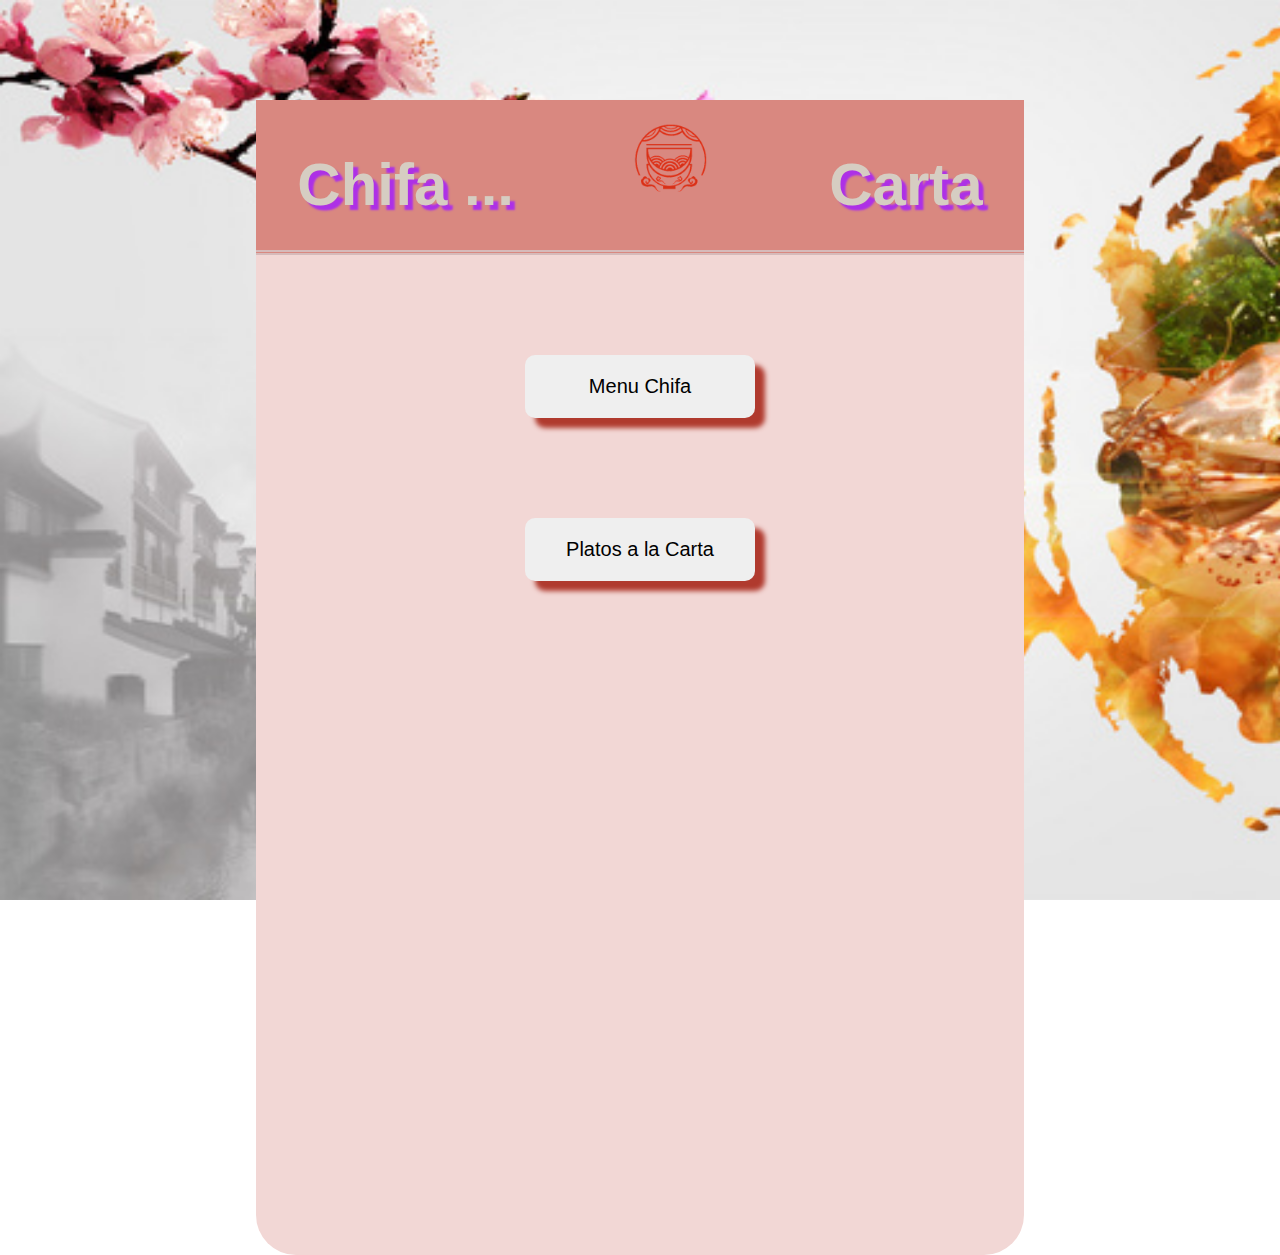
<file: Carta_Menu/index.html>
<!DOCTYPE html>
<html lang="en">
<head>
    <meta charset="UTF-8">
    <meta http-equiv="X-UA-Compatible" content="IE=edge">
    <meta name="viewport" content="width=device-width, initial-scale=1.0">
    <title>Carta Menu</title>
    <link rel="stylesheet" href="./css/index.css"/>
</head>
<body>

    <!-- 内壳 -->
    <div class="exterior">
         <!-- 头框 -->
         <div id="cabezon">

         <h1>Chifa ...</h1>
         <!-- logo -->
         <img src="./img/logo2.png">
         <h1>Carta</h1>
       </div>
       
 
       <!-- 身体设计 -->

       <div id="cuerpaso">
           <!-- 传送便餐 -->
           <button onclick="menu()">Menu Chifa</button>
           <!-- 传送正餐 -->
           <button onclick="platoCarta()">Platos a la Carta</button>
           <!-- 传送联系方式 -->
           <!-- <button onclick="contacto()">contacto</button> -->
       </div>

    </div>

    <script src="./index.js"></script>
   

</body>
</html>
</file>
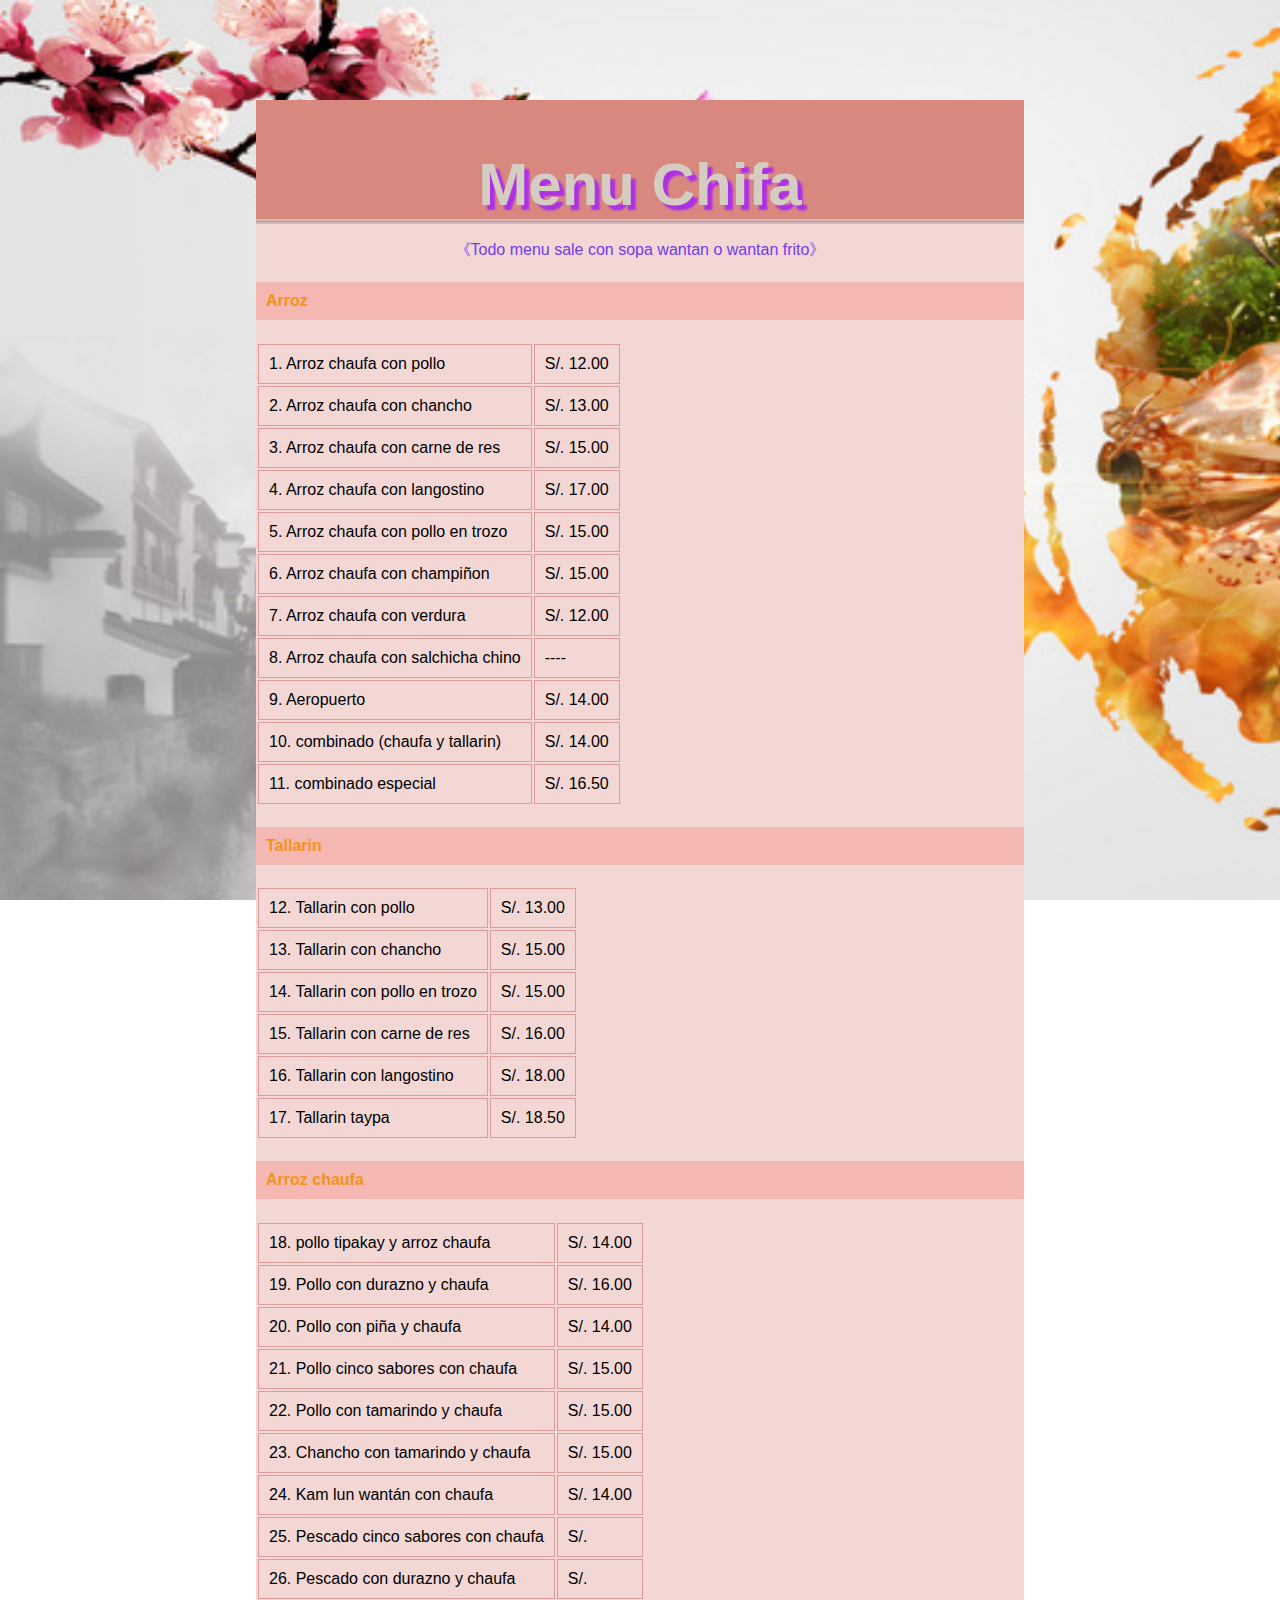
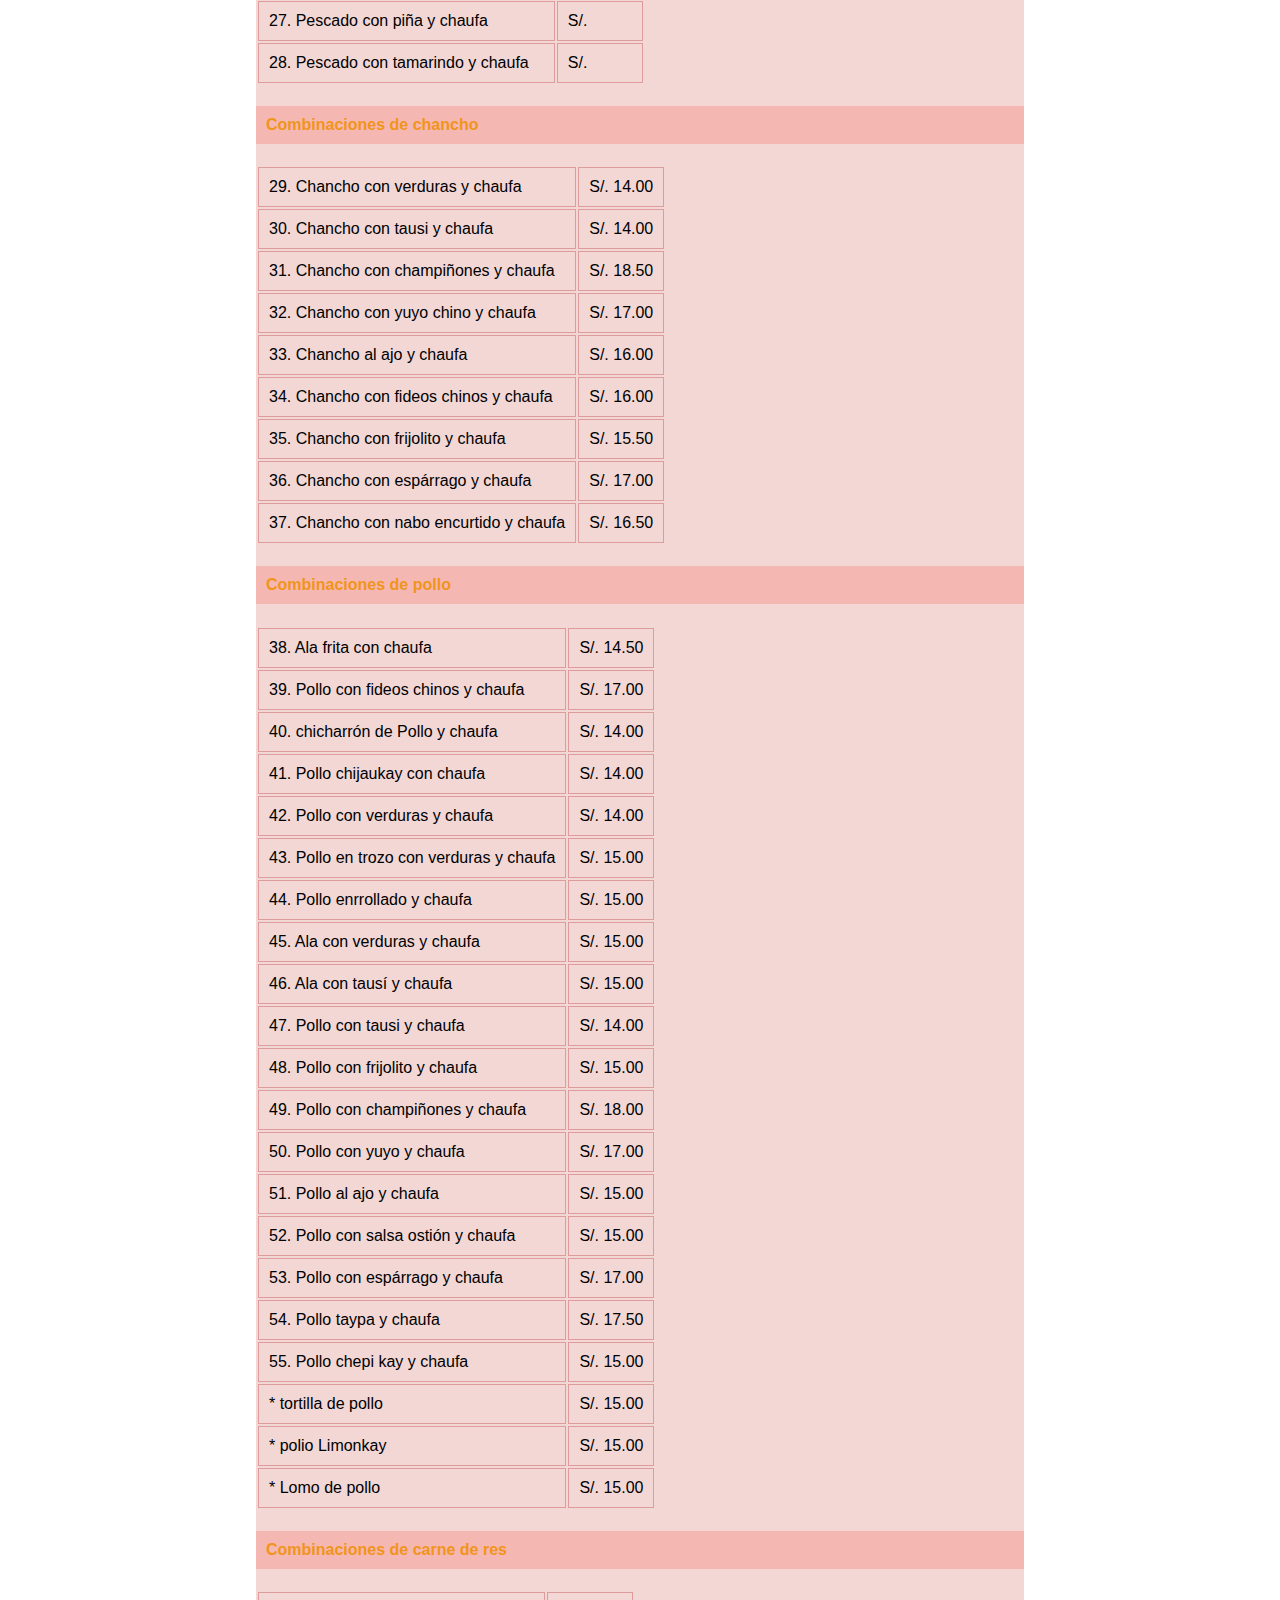
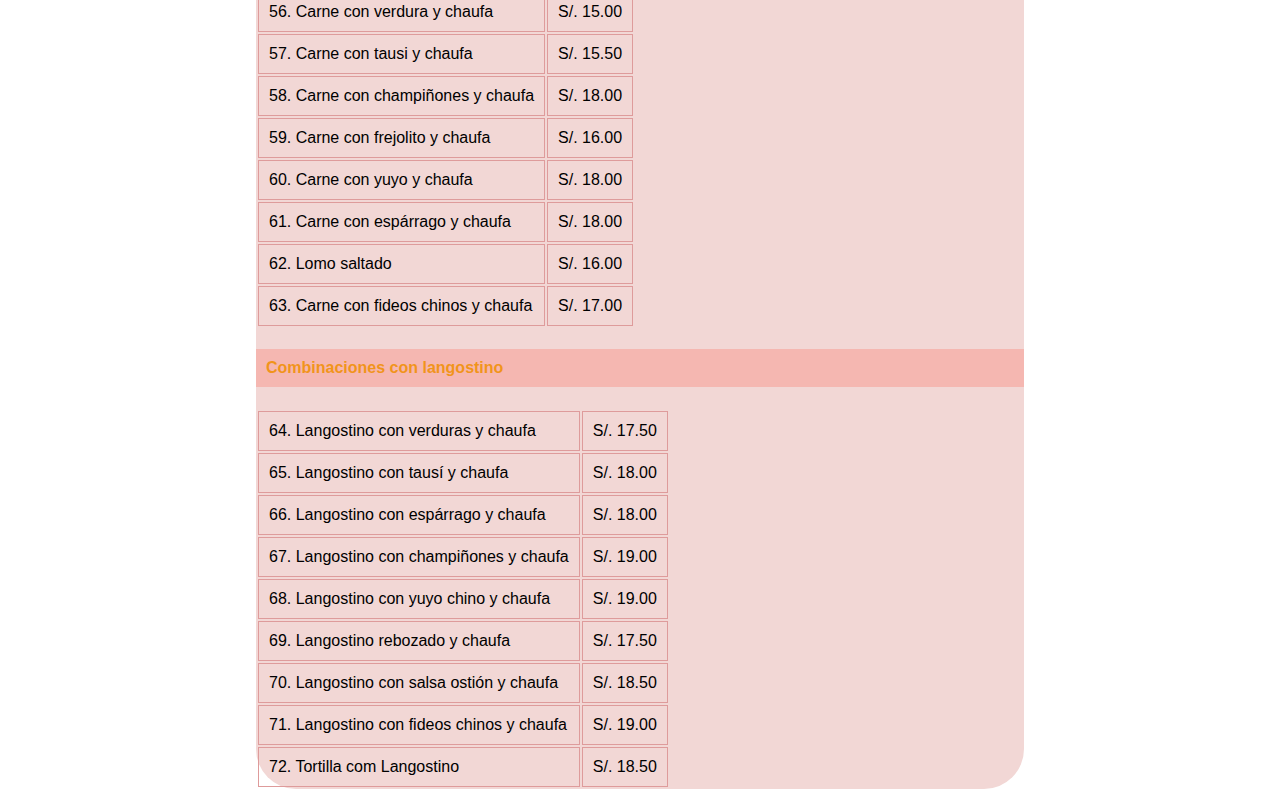
<file: Carta_Menu/menu.html>
<!DOCTYPE html>
<html lang="en">
<head>
    <meta charset="UTF-8">
    <meta http-equiv="X-UA-Compatible" content="IE=edge">
    <meta name="viewport" content="width=device-width, initial-scale=1.0">
    <title>Menu Chifa</title>
    <link rel="stylesheet" href="./css/menu.css"/>
</head>
<body>

    <!-- 内壳 -->
    <div class="exterior">
         <!-- 头框 -->
         <div id="cabezon">

         <h1>Menu Chifa</h1>
    
        
       </div>
       
 
       <!-- 身体设计 -->

       <div id="cuerpaso">

        <div class="titulo">
           
            <p>《Todo menu sale con sopa wantan o wantan frito》</p>
        </div>

        <div class="content" >
            <div class="box-1">
                <h4 class="subtitulo">Arroz</h4>
                <!-- chaufa -->
                <table>
                    <tr>
                        <td>1. Arroz chaufa con pollo</td>
                        <td>S/. 12.00</td>
                    </tr>

                    <tr>
                        <td>2. Arroz chaufa con chancho</td>
                        <td>S/. 13.00</td>
                    </tr>

                    <tr>
                        <td>3. Arroz chaufa con carne de res</td>
                        <td>S/. 15.00</td>
                    </tr>

                    <tr>
                        <td>4. Arroz chaufa con langostino</td>
                        <td>S/. 17.00</td>
                    </tr>

                    <tr>
                        <td>5. Arroz chaufa con pollo en trozo</td>
                        <td>S/. 15.00</td>
                    </tr>

                    <tr>
                        <td>6. Arroz chaufa con champiñon</td>
                        <td>S/. 15.00</td>
                    </tr>

                    <tr>
                        <td>7. Arroz chaufa con verdura</td>
                        <td>S/. 12.00</td>
                    </tr>

                    <tr>
                        <td>8. Arroz chaufa con salchicha chino</td>
                        <td>----</td>
                    </tr>

                    <tr>
                        <td>9. Aeropuerto</td>
                        <td>S/. 14.00</td>
                    </tr>

                    <tr>
                        <td>10. combinado (chaufa y tallarin)</td>
                        <td>S/. 14.00</td>
                    </tr>

                    <tr>
                        <td>11. combinado especial</td>
                        <td>S/. 16.50</td>
                    </tr>

                </table>
            </div>

            <div class="box-2">
                <h4 class="subtitulo">Tallarin</h4>
                <!-- Tallarin -->
                <table>

                    <tr>
                        <td>12. Tallarin con pollo</td>
                        <td>S/. 13.00</td>
                    </tr>

                    <tr>
                        <td>13. Tallarin con chancho</td>
                        <td>S/. 15.00</td>
                    </tr>

                    <tr>
                        <td>14. Tallarin con pollo en trozo</td>
                        <td>S/. 15.00</td>
                    </tr>

                    <tr>
                        <td>15. Tallarin con carne de res</td>
                        <td>S/. 16.00</td>
                    </tr>

                    <tr>
                        <td>16. Tallarin con langostino</td>
                        <td>S/. 18.00</td>
                    </tr>

                    <tr>
                        <td>17. Tallarin taypa</td>
                        <td>S/. 18.50</td>
                    </tr>
                </table>
            </div>

            <div class="box-3">
                <h4 class="subtitulo">Arroz chaufa</h4>
                <!-- Arroz 2 -->
                <table>
                    <tr>
                        <td>18. pollo tipakay y arroz chaufa</td>
                        <td>S/. 14.00</td>
                    </tr>

                    <tr>
                        <td>19. Pollo con durazno y chaufa</td>
                        <td>S/. 16.00 </td>
                    </tr>

                    <tr>
                        <td>20. Pollo con piña y chaufa</td>
                        <td>S/. 14.00</td>
                    </tr>

                    <tr>
                        <td>21. Pollo cinco sabores con chaufa</td>
                        <td>S/. 15.00</td>
                    </tr>

                    <tr>
                        <td>22. Pollo con tamarindo y chaufa</td>
                        <td>S/. 15.00</td>
                    </tr>

                    <tr>
                        <td>23. Chancho con tamarindo y chaufa</td>
                        <td>S/. 15.00</td>
                    </tr>

                    <tr>
                        <td>24. Kam lun wantán con chaufa</td>
                        <td>S/. 14.00</td>
                    </tr>

                    <tr>
                        <td>25. Pescado cinco sabores con chaufa</td>
                        <td>S/. </td>
                    </tr>

                    <tr>
                        <td>26. Pescado con durazno y chaufa</td>
                        <td>S/. </td>
                    </tr>

                    <tr>
                        <td>27. Pescado con piña y chaufa</td>
                        <td>S/. </td>
                    </tr>

                    <tr>
                        <td>28. Pescado con tamarindo y chaufa</td>
                        <td>S/. </td>
                    </tr>

                </table>
            </div>

            <div class="box-4">
                <h4 class="subtitulo">Combinaciones de chancho</h4>
                <!-- menu chancho -->
                <table>
                    <tr>
                        <td>29. Chancho con verduras y chaufa</td>
                        <td>S/. 14.00</td>
                    </tr>

                    <tr>
                        <td>30. Chancho con tausi y chaufa</td>
                        <td>S/. 14.00</td>
                    </tr>

                    <tr>
                        <td>31. Chancho con champiñones y chaufa</td>
                        <td>S/. 18.50</td>
                    </tr>

                    <tr>
                        <td>32. Chancho con yuyo chino y chaufa</td>
                        <td>S/. 17.00</td>
                    </tr>

                    <tr>
                        <td>33. Chancho al ajo y chaufa</td>
                        <td>S/. 16.00</td>
                    </tr>

                    <tr>
                        <td>34. Chancho con fideos chinos y chaufa</td>
                        <td>S/. 16.00</td>
                    </tr>

                    <tr>
                        <td>35. Chancho con frijolito y chaufa</td>
                        <td>S/. 15.50</td>
                    </tr>

                    <tr>
                        <td>36. Chancho con espárrago y chaufa</td>
                        <td>S/. 17.00</td>
                    </tr>

                    <tr>
                        <td>37. Chancho con nabo encurtido y chaufa</td>
                        <td>S/. 16.50</td>
                    </tr>
                </table>
            </div>

            <div class="box-5">
                <h4 class="subtitulo">Combinaciones de pollo</h4>
                <!-- menu pollo -->
                <table>
                    <tr>
                        <td>38. Ala frita con chaufa</td>
                        <td>S/. 14.50</td>
                    </tr>

                    <tr>
                        <td>39. Pollo con fideos chinos y chaufa</td>
                        <td>S/. 17.00</td>
                    </tr>

                    <tr>
                        <td>40. chicharrón de Pollo y chaufa</td>
                        <td>S/. 14.00</td>
                    </tr>

                    <tr>
                        <td>41. Pollo chijaukay con chaufa</td>
                        <td>S/. 14.00</td>
                    </tr>

                    <tr>
                        <td>42. Pollo con verduras y chaufa</td>
                        <td>S/. 14.00</td>
                    </tr>

                    <tr>
                        <td>43. Pollo en trozo con verduras y chaufa</td>
                        <td>S/. 15.00</td>
                    </tr>

                    <tr>
                        <td>44. Pollo enrrollado y chaufa</td>
                        <td>S/. 15.00</td>
                    </tr>

                    <tr>
                        <td>45. Ala con verduras y chaufa</td>
                        <td>S/. 15.00</td>
                    </tr>

                    <tr>
                        <td>46. Ala con tausí y chaufa</td>
                        <td>S/. 15.00</td>
                    </tr>

                    <tr>
                        <td>47. Pollo con tausi y chaufa</td>
                        <td>S/. 14.00</td>
                    </tr>

                    <tr>
                        <td>48. Pollo con frijolito y chaufa</td>
                        <td>S/. 15.00</td>
                    </tr>

                    <tr>
                        <td>49. Pollo con champiñones y chaufa</td>
                        <td>S/. 18.00</td>
                    </tr>

                    <tr>
                        <td>50. Pollo con yuyo y chaufa</td>
                        <td>S/. 17.00</td>
                    </tr>

                    <tr>
                        <td>51. Pollo al ajo y chaufa</td>
                        <td>S/. 15.00</td>
                    </tr>

                    <tr>
                        <td>52. Pollo con salsa ostión y chaufa</td>
                        <td>S/. 15.00</td>
                    </tr>

                    <tr>
                        <td>53. Pollo con espárrago y chaufa</td>
                        <td>S/. 17.00</td>
                    </tr>

                    <tr>
                        <td>54. Pollo taypa y chaufa</td>
                        <td>S/. 17.50</td>
                    </tr>
                    
                    <tr>
                        <td>55. Pollo chepi kay y chaufa</td>
                        <td>S/. 15.00</td>
                    </tr>

                    <tr>
                        <td>* tortilla de pollo</td>
                        <td>S/. 15.00</td>
                    </tr>

                    <tr>
                        <td>* polio Limonkay</td>
                        <td>S/. 15.00</td>
                    </tr>

                    <tr>
                        <td>* Lomo de pollo</td>
                        <td>S/. 15.00</td>
                    </tr>
                </table>
            </div>

            <div class="box-6">
                <h4 class="subtitulo">Combinaciones de carne de res </h4>
                <!-- menu carne -->
                <table>
                    <tr>
                        <td>56. Carne con verdura y chaufa</td>
                        <td>S/. 15.00</td>
                    </tr>

                    <tr>
                        <td>57. Carne con tausi y chaufa</td>
                        <td>S/. 15.50</td>
                    </tr>

                    <tr>
                        <td>58. Carne con champiñones y chaufa</td>
                        <td>S/. 18.00</td>
                    </tr>

                    <tr>
                        <td>59. Carne con frejolito y chaufa</td>
                        <td>S/. 16.00</td>
                    </tr>

                    <tr>
                        <td>60. Carne con yuyo y chaufa</td>
                        <td>S/. 18.00</td>
                    </tr>

                    <tr>
                        <td>61. Carne con espárrago y chaufa</td>
                        <td>S/. 18.00</td>
                    </tr>

                    <tr>
                        <td>62. Lomo saltado</td>
                        <td>S/. 16.00</td>
                    </tr>

                    <tr>
                        <td>63. Carne con fideos chinos y chaufa</td>
                        <td>S/. 17.00</td>
                    </tr>
                </table>
            </div>

            <div class="box-7">
                <h4 class="subtitulo">Combinaciones con langostino</h4>
                <!-- menu langostino -->
                <table>
                    <tr>
                        <td>64. Langostino con verduras y chaufa</td>
                        <td>S/. 17.50</td>
                    </tr>

                    <tr>
                        <td>65. Langostino con tausí y chaufa</td>
                        <td>S/. 18.00</td>
                    </tr>

                    <tr>
                        <td>66. Langostino con espárrago y chaufa</td>
                        <td>S/. 18.00</td>
                    </tr>

                    <tr>
                        <td>67. Langostino con champiñones y chaufa</td>
                        <td>S/. 19.00</td>
                    </tr>

                    <tr>
                        <td>68. Langostino con yuyo chino y chaufa</td>
                        <td>S/. 19.00</td>
                    </tr>

                    <tr>
                        <td>69. Langostino rebozado y chaufa</td>
                        <td>S/. 17.50</td>
                    </tr>

                    <tr>
                        <td>70. Langostino con salsa ostión y chaufa</td>
                        <td>S/. 18.50</td>
                    </tr>

                    <tr>
                        <td>71. Langostino con fideos chinos y chaufa</td>
                        <td>S/. 19.00</td>
                    </tr>

                    <tr>
                        <td>72. Tortilla com Langostino</td>
                        <td>S/. 18.50</td>
                    </tr>
                </table>
            </div>






        </div>

         
       </div>

    </div>
   

</body>
</html>
</file>
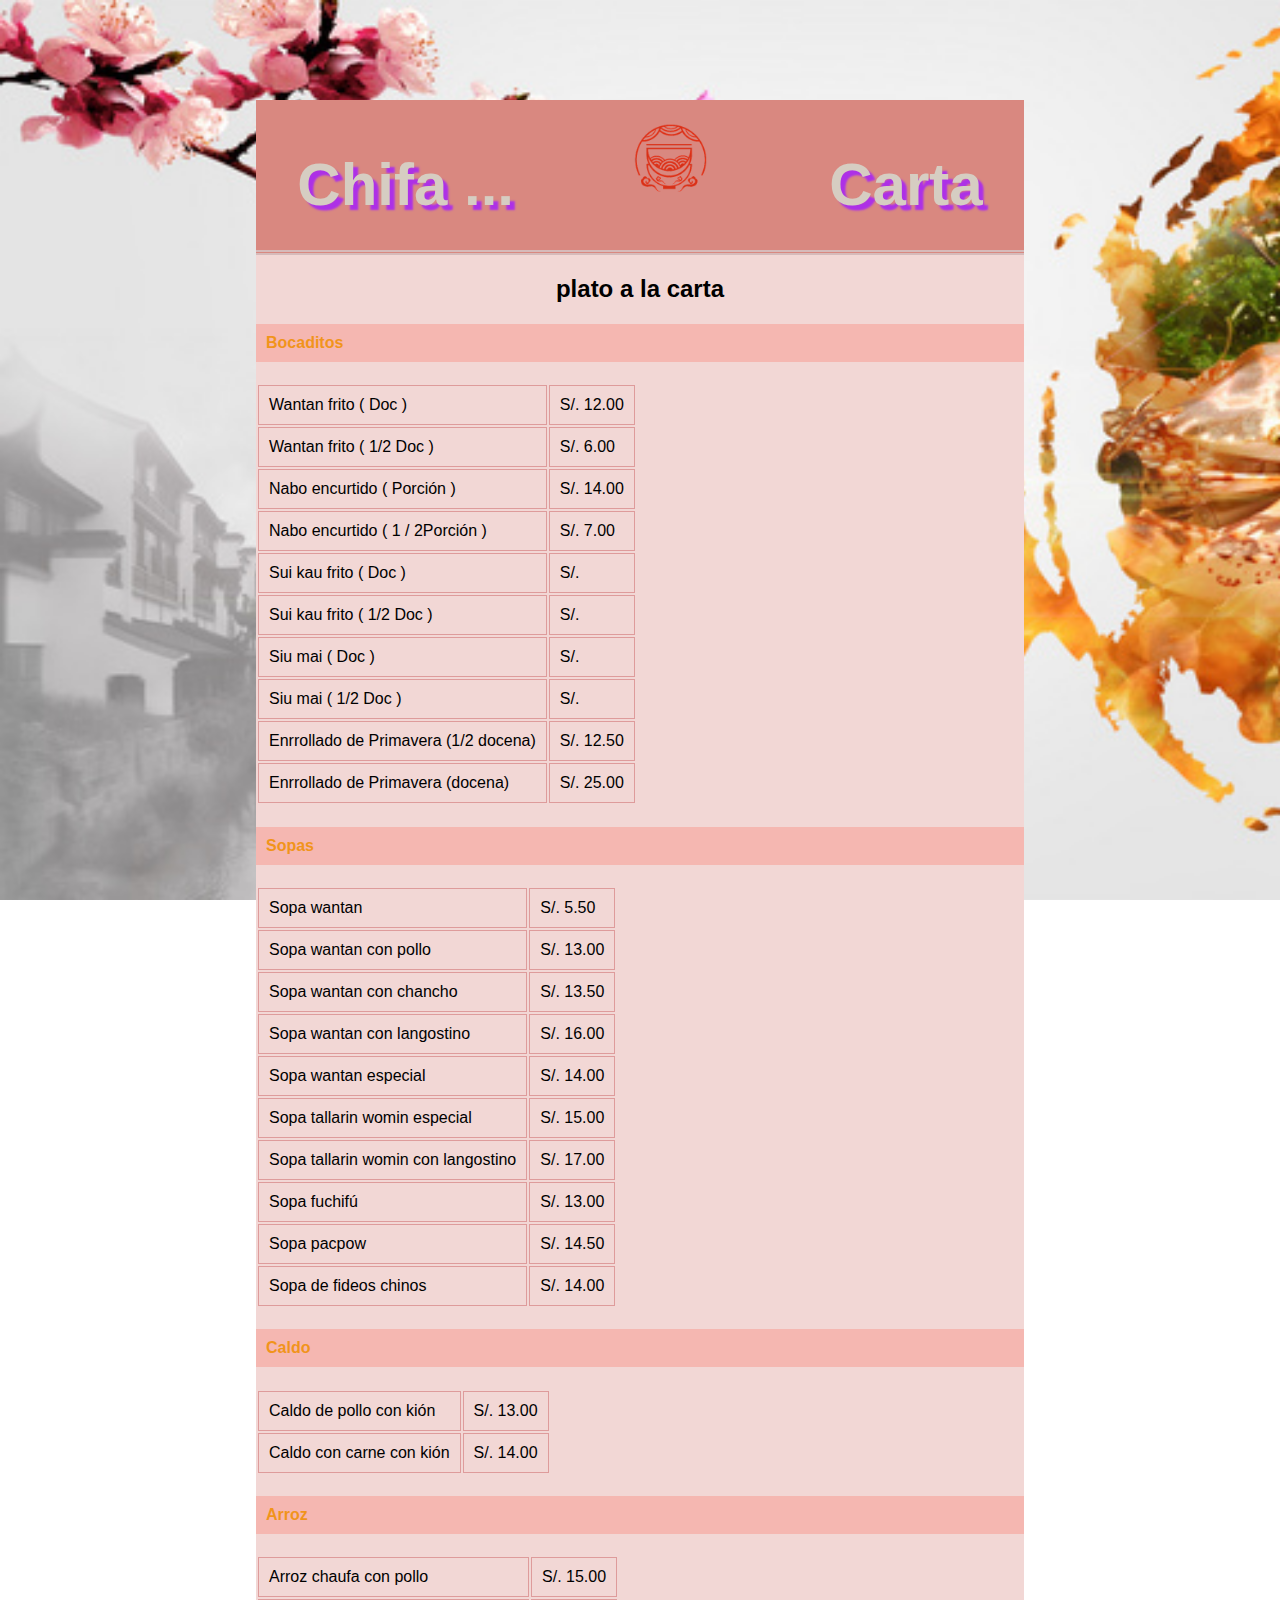
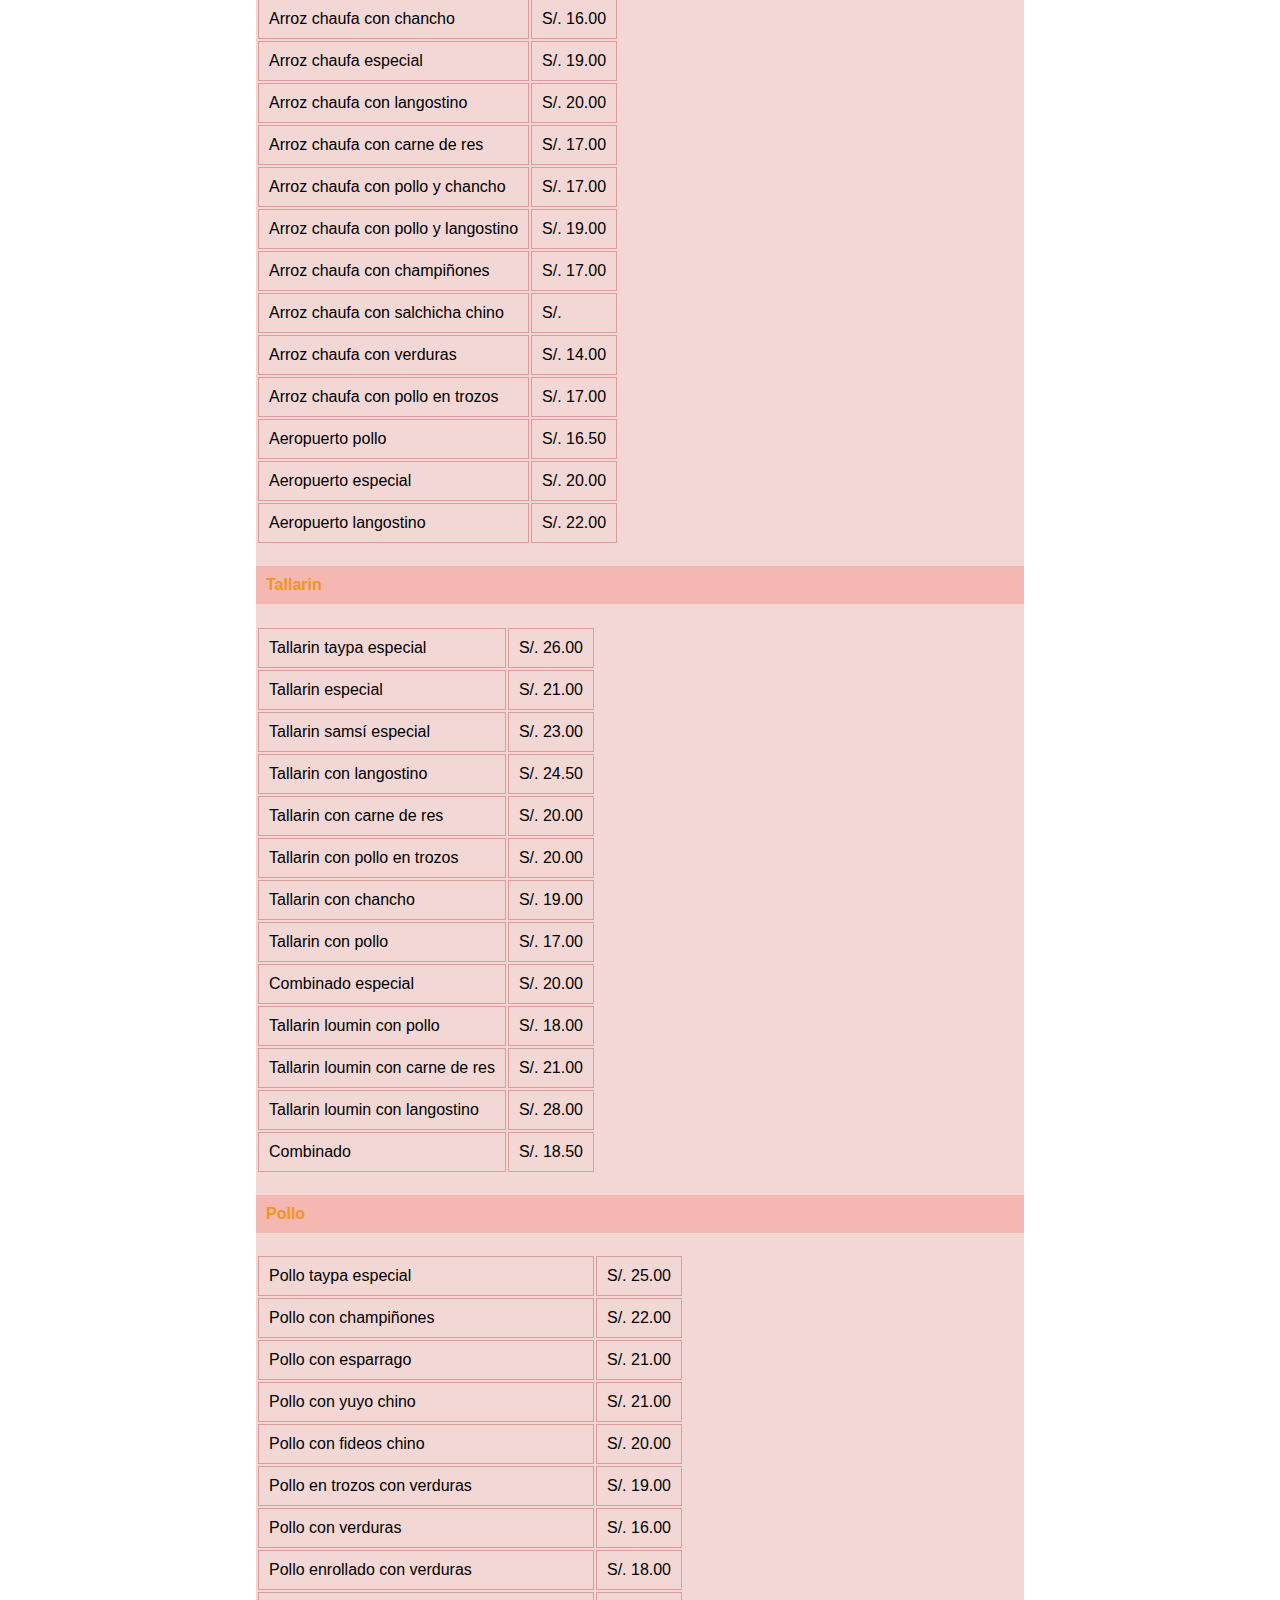
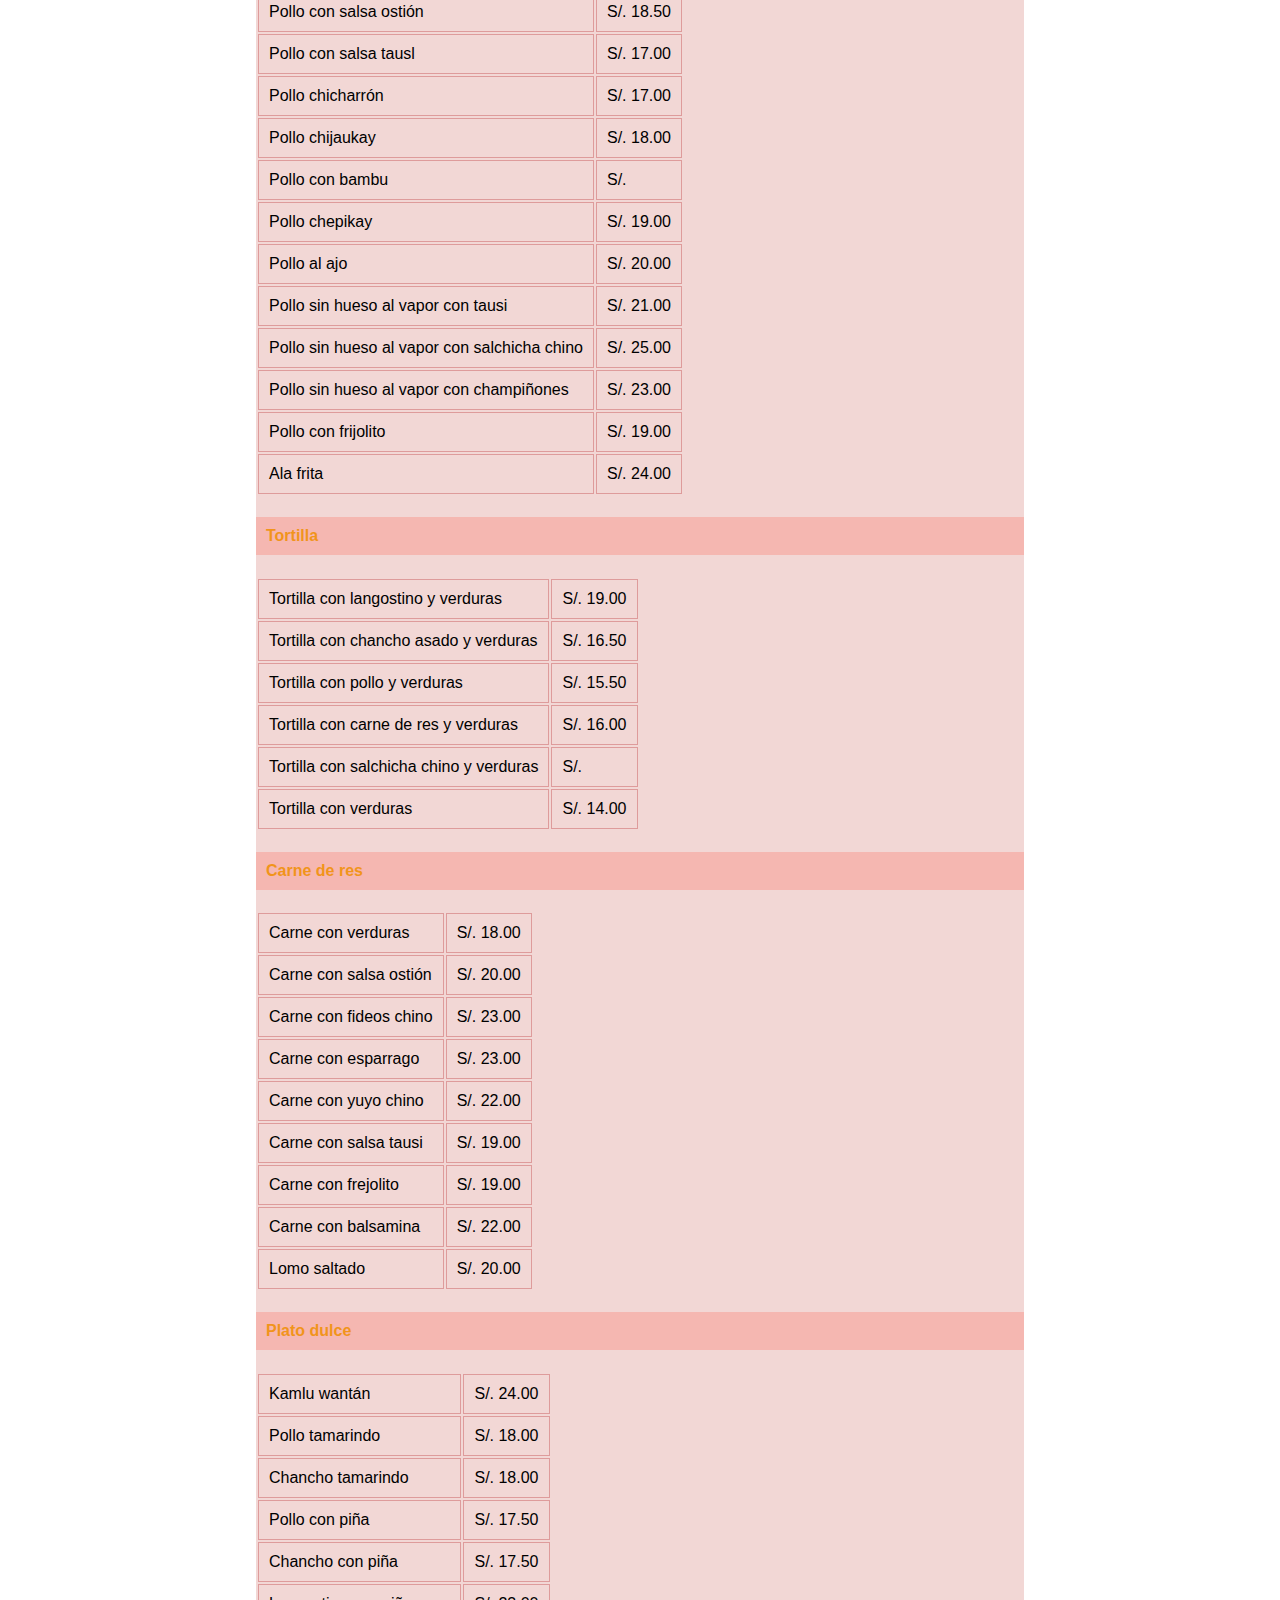
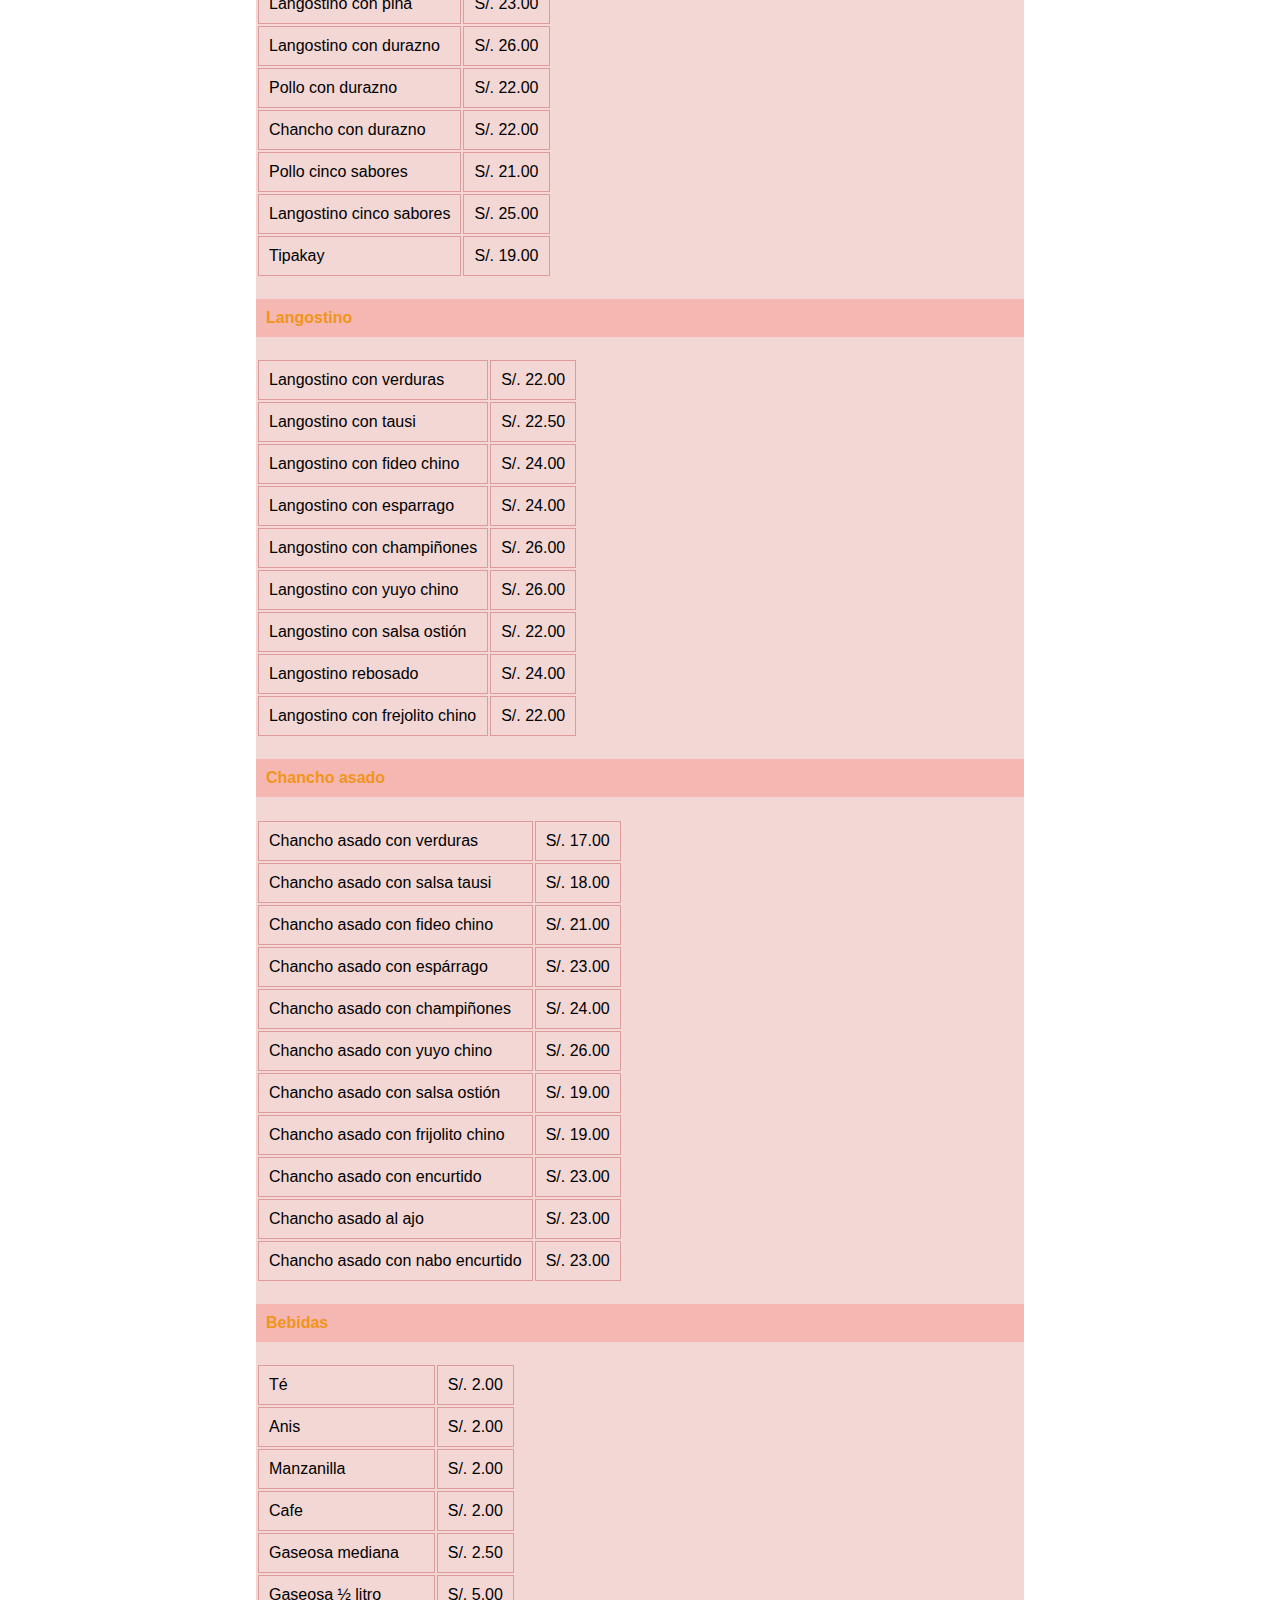
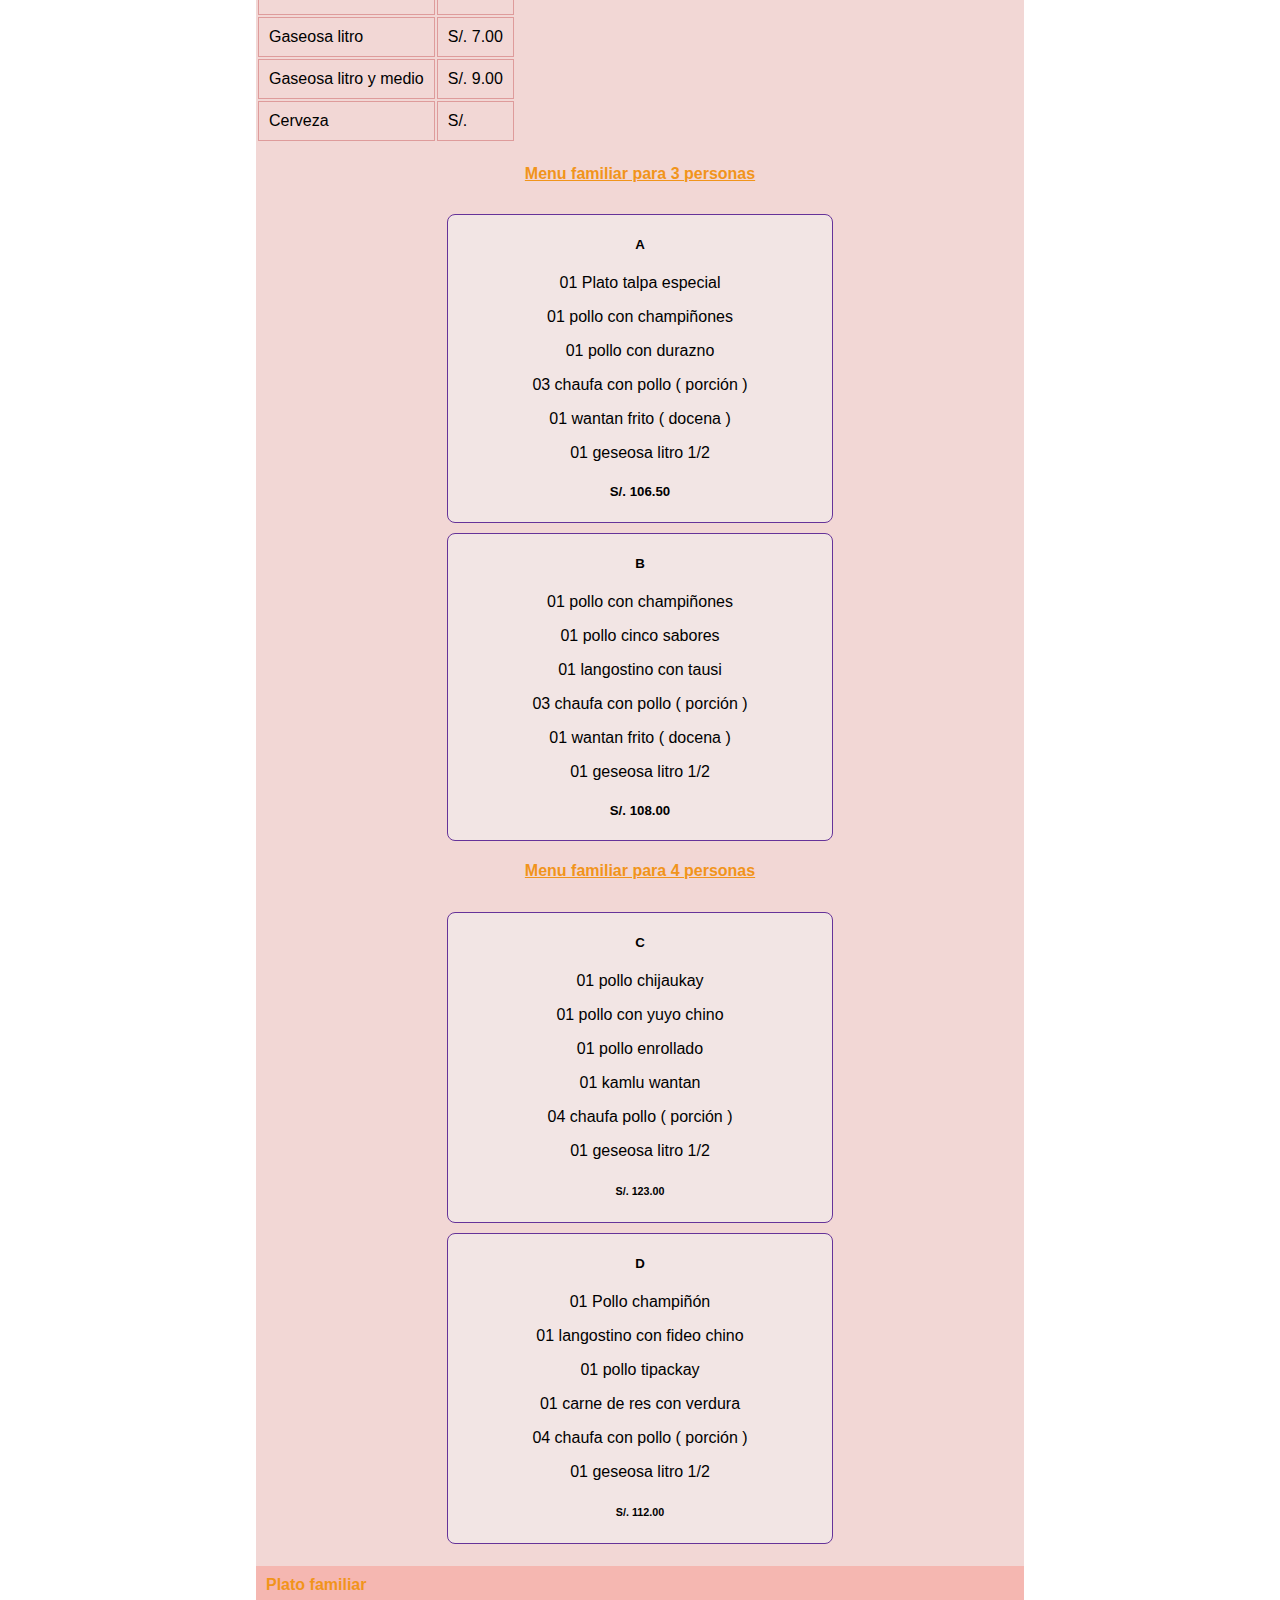
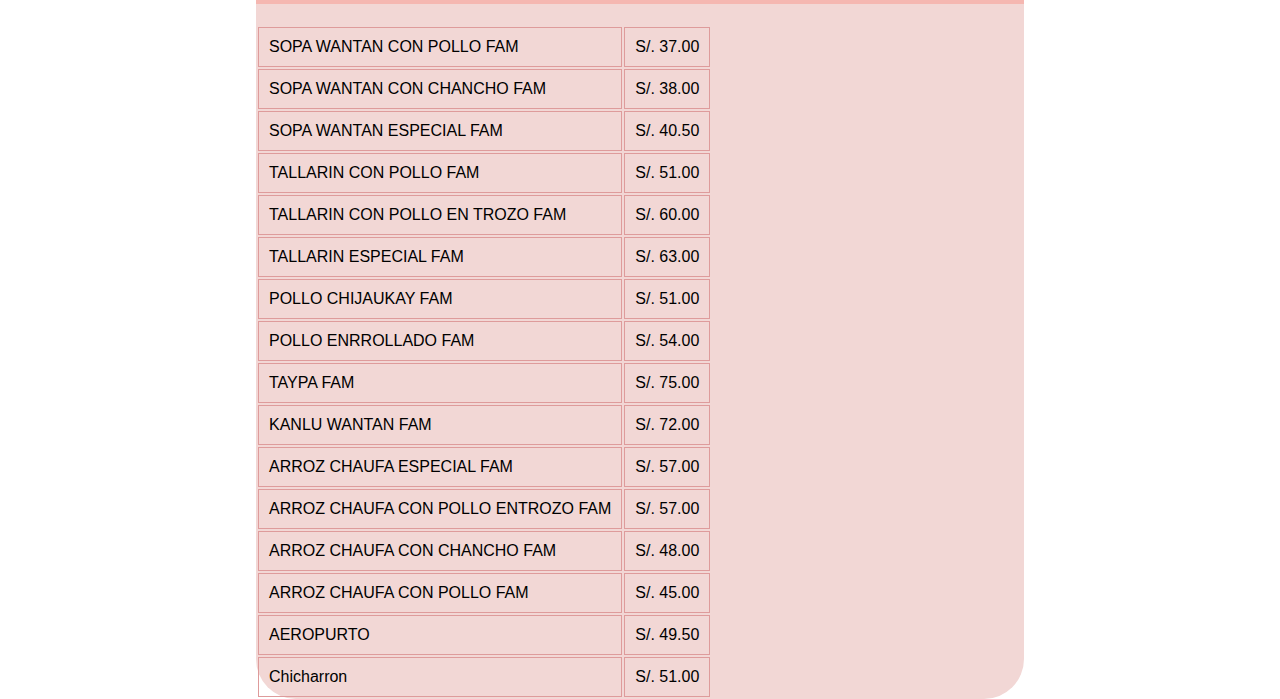
<file: Carta_Menu/platoCarta.html>
<!DOCTYPE html>
<html lang="en">
<head>
    <meta charset="UTF-8">
    <meta http-equiv="X-UA-Compatible" content="IE=edge">
    <meta name="viewport" content="width=device-width, initial-scale=1.0">
    <title>Carta Menu</title>
    <link rel="stylesheet" href="./css/menu.css"/>
</head>
<body>

    <!-- 内壳 -->
    <div class="exterior">
         <!-- 头框 -->
         <div id="cabezon">

         <h1>Chifa ...</h1>
         <!-- logo -->
         <img src="./img/logo2.png">
         <h1>Carta</h1>
       </div>
       
 
       <!-- 身体设计 -->

       <div id="cuerpaso">

           <div class="titulo">
               <h2>plato a la carta</h2>
           </div>

            <div class="content">

                <div class="box">
                    <!-- bocaditos -->
                    <h4 class="subtitulo">Bocaditos</h4>
                    <table>
                        <tr>
                            <td>Wantan frito ( Doc )</td>
                            <td>S/. 12.00</td>
                        </tr>

                        <tr>
                            <td>Wantan frito ( 1/2 Doc )</td>
                            <td>S/. 6.00</td>
                        </tr>

                        <tr>
                            <td>Nabo encurtido ( Porción )</td>
                            <td>S/. 14.00</td>
                        </tr>

                        <tr>
                            <td>Nabo encurtido ( 1 / 2Porción )</td>
                            <td>S/. 7.00</td>
                        </tr>

                        <tr>
                            <td>Sui kau frito ( Doc )</td>
                            <td>S/. </td>
                        </tr>

                        <tr>
                            <td>Sui kau frito ( 1/2 Doc )</td>
                            <td>S/. </td>
                        </tr>

                        <tr>
                            <td>Siu mai ( Doc )</td>
                            <td>S/. </td>
                        </tr>

                        <tr>
                            <td>Siu mai ( 1/2 Doc )</td>
                            <td>S/. </td>
                        </tr>

                        <tr>
                            <td>Enrrollado de Primavera (1/2 docena)</td>
                            <td>S/. 12.50</td>
                        </tr>

                        <tr>
                            <td>Enrrollado de Primavera (docena)</td>
                            <td>S/. 25.00</td>
                        </tr>

                        
                    </table>
                </div>

                <div class="box">
                    <!-- sopa -->
                    <h4 class="subtitulo">Sopas</h4>
                    <table>
                        <tr>
                            <td>Sopa wantan</td>
                            <td>S/. 5.50</td>
                        </tr>

                        <tr>
                            <td>Sopa wantan con pollo</td>
                            <td>S/. 13.00</td>
                        </tr>

                        <tr>
                            <td>Sopa wantan con chancho</td>
                            <td>S/. 13.50</td>
                        </tr>

                        <tr>
                            <td>Sopa wantan con langostino</td>
                            <td>S/. 16.00</td>
                        </tr>

                        <tr>
                            <td>Sopa wantan especial</td>
                            <td>S/. 14.00</td>
                        </tr>

                        <tr>
                            <td>Sopa tallarin womin especial</td>
                            <td>S/. 15.00</td>
                        </tr>

                        <tr>
                            <td>Sopa tallarin womin con langostino</td>
                            <td>S/. 17.00</td>
                        </tr>

                        <tr>
                            <td>Sopa fuchifú</td>
                            <td>S/. 13.00</td>
                        </tr>

                        <tr>
                            <td>Sopa pacpow</td>
                            <td>S/. 14.50</td>
                        </tr>

                        <tr>
                            <td>Sopa de fideos chinos</td>
                            <td>S/. 14.00</td>
                        </tr>
                    </table>
                </div>

                <div class="box">
                    <!-- Caldo -->
                    <h4 class="subtitulo">Caldo</h4>
                    <table>
                        <tr>
                            <td>Caldo de pollo con kión</td>
                            <td>S/. 13.00</td>
                        </tr>

                        <tr>
                            <td>Caldo con carne con kión</td>
                            <td>S/. 14.00</td>
                        </tr>
                    </table>
                </div>

                <div class="box">
                    <!-- Arroz -->
                    <h4 class="subtitulo">Arroz</h4>
                    <table>
                        <tr>
                            <td>Arroz chaufa con pollo</td>
                            <td>S/. 15.00</td>
                        </tr>

                        <tr>
                            <td>Arroz chaufa con chancho</td>
                            <td>S/. 16.00</td>
                        </tr>

                        <tr>
                            <td>Arroz chaufa especial</td>
                            <td>S/. 19.00</td>
                        </tr>

                        <tr>
                            <td>Arroz chaufa con langostino</td>
                            <td>S/. 20.00</td>
                        </tr>

                        <tr>
                            <td>Arroz chaufa con carne de res</td>
                            <td>S/. 17.00</td>
                        </tr>

                        <tr>
                            <td>Arroz chaufa con pollo y chancho</td>
                            <td>S/. 17.00</td>
                        </tr>

                        <tr>
                            <td>Arroz chaufa con pollo y langostino</td>
                            <td>S/. 19.00</td>
                        </tr>

                        <tr>
                            <td>Arroz chaufa con champiñones</td>
                            <td>S/. 17.00</td>
                        </tr>

                        <tr>
                            <td>Arroz chaufa con salchicha chino</td>
                            <td>S/. </td>
                        </tr>

                        <tr>
                            <td>Arroz chaufa con verduras</td>
                            <td>S/. 14.00</td>
                        </tr>

                        <tr>
                            <td>Arroz chaufa con pollo en trozos</td>
                            <td>S/. 17.00</td>
                        </tr>

                        <tr>
                            <td>Aeropuerto pollo</td>
                            <td>S/. 16.50</td>
                        </tr>

                        <tr>
                            <td>Aeropuerto especial</td>
                            <td>S/. 20.00</td>
                        </tr>

                        <tr>
                            <td>Aeropuerto langostino</td>
                            <td>S/. 22.00</td>
                        </tr>

                    </table>
                </div>

                <div class="box">
                    <!-- Tallarin -->
                    <h4 class="subtitulo">Tallarin</h4>
                    <table>
                        <tr>
                            <td>Tallarin taypa especial</td>
                            <td>S/. 26.00</td>
                        </tr>

                        <tr>
                            <td>Tallarin especial</td>
                            <td>S/. 21.00</td>
                        </tr>

                        <tr>
                            <td>Tallarin samsí especial</td>
                            <td>S/. 23.00</td>
                        </tr>

                        <tr>
                            <td>Tallarin con langostino</td>
                            <td>S/. 24.50</td>
                        </tr>

                        <tr>
                            <td>Tallarin con carne de res</td>
                            <td>S/. 20.00</td>
                        </tr>

                        <tr>
                            <td>Tallarin con pollo en trozos</td>
                            <td>S/. 20.00</td>
                        </tr>

                        <tr>
                            <td>Tallarin con chancho</td>
                            <td>S/. 19.00</td>
                        </tr>

                        <tr>
                            <td>Tallarin con pollo</td>
                            <td>S/. 17.00</td>
                        </tr>

                        <tr>
                            <td>Combinado especial</td>
                            <td>S/. 20.00</td>
                        </tr>

                        <tr>
                            <td>Tallarin loumin con pollo</td>
                            <td>S/. 18.00</td>
                        </tr>

                        <tr>
                            <td>Tallarin loumin con carne de res</td>
                            <td>S/. 21.00</td>
                        </tr>

                        <tr>
                            <td>Tallarin loumin con langostino</td>
                            <td>S/. 28.00</td>
                        </tr>

                        <tr>
                            <td>Combinado</td>
                            <td>S/. 18.50</td>
                        </tr>
                    </table>
                </div>

                <div class="box">
                    <!-- pollo -->
                    <h4 class="subtitulo">Pollo</h4>
                    <table>
                        <tr>
                            <td>Pollo taypa especial</td>
                            <td>S/. 25.00</td>
                        </tr>

                        <tr>
                            <td>Pollo con champiñones</td>
                            <td>S/. 22.00</td>
                        </tr>

                        <tr>
                            <td>Pollo con esparrago</td>
                            <td>S/. 21.00</td>
                        </tr>

                        <tr>
                            <td>Pollo con yuyo chino</td>
                            <td>S/. 21.00</td>
                        </tr>

                        <tr>
                            <td>Pollo con fideos chino</td>
                            <td>S/. 20.00</td>
                        </tr>

                        <tr>
                            <td>Pollo en trozos con verduras</td>
                            <td>S/. 19.00</td>
                        </tr>

                        <tr>
                            <td>Pollo con verduras</td>
                            <td>S/. 16.00</td>
                        </tr>

                        <tr>
                            <td>Pollo enrollado con verduras</td>
                            <td>S/. 18.00</td>
                        </tr>

                        <tr>
                            <td>Pollo con salsa ostión</td>
                            <td>S/. 18.50</td>
                        </tr>

                        <tr>
                            <td>Pollo con salsa tausl</td>
                            <td>S/. 17.00</td>
                        </tr>

                        <tr>
                            <td>Pollo chicharrón</td>
                            <td>S/. 17.00</td>
                        </tr>

                        <tr>
                            <td>Pollo chijaukay</td>
                            <td>S/. 18.00</td>
                        </tr>

                        <tr>
                            <td>Pollo con bambu</td>
                            <td>S/. </td>
                        </tr>

                        <tr>
                            <td>Pollo chepikay</td>
                            <td>S/. 19.00</td>
                        </tr>

                        <tr>
                            <td>Pollo al ajo</td>
                            <td>S/. 20.00</td>
                        </tr>

                        <tr>
                            <td>Pollo sin hueso al vapor con tausi</td>
                            <td>S/. 21.00</td>
                        </tr>

                        <tr>
                            <td>Pollo sin hueso al vapor con salchicha chino</td>
                            <td>S/. 25.00</td>
                        </tr>

                        <tr>
                            <td>Pollo sin hueso al vapor con champiñones</td>
                            <td>S/. 23.00</td>
                        </tr>

                        <tr>
                            <td>Pollo con frijolito</td>
                            <td>S/. 19.00</td>
                        </tr>

                        <tr>
                            <td>Ala frita</td>
                            <td>S/. 24.00</td>
                        </tr>

                   
                    </table>
                </div>

                <div class="box">
                    <!-- tortilla -->
                    <h4 class="subtitulo">Tortilla</h4>
                    <table>
                        <tr>
                            <td>Tortilla con langostino y verduras</td>
                            <td>S/. 19.00</td>
                        </tr>

                        <tr>
                            <td>Tortilla con chancho asado y verduras</td>
                            <td>S/. 16.50</td>
                        </tr>

                        <tr>
                            <td>Tortilla con pollo y verduras</td>
                            <td>S/. 15.50</td>
                        </tr>

                        <tr>
                            <td>Tortilla con carne de res y verduras</td>
                            <td>S/. 16.00</td>
                        </tr>

                        <tr>
                            <td>Tortilla con salchicha chino y verduras</td>
                            <td>S/. </td>
                        </tr>

                        <tr>
                            <td>Tortilla con verduras</td>
                            <td>S/. 14.00</td>
                        </tr>

                     
                    </table>
                </div>

                <div class="box">
                    <!-- Carne -->
                    <h4 class="subtitulo">Carne de res</h4>
                    <table>
                        <tr>
                            <td>Carne con verduras</td>
                            <td>S/. 18.00</td>
                        </tr>

                        <tr>
                            <td>Carne con salsa ostión</td>
                            <td>S/. 20.00</td>
                        </tr>

                        <tr>
                            <td>Carne con fideos chino</td>
                            <td>S/. 23.00</td>
                        </tr>

                        <tr>
                            <td>Carne con esparrago</td>
                            <td>S/. 23.00</td>
                        </tr>

                        <tr>
                            <td>Carne con yuyo chino</td>
                            <td>S/. 22.00</td>
                        </tr>

                        <tr>
                            <td>Carne con salsa tausi</td>
                            <td>S/. 19.00</td>
                        </tr>

                        <tr>
                            <td>Carne con frejolito</td>
                            <td>S/. 19.00</td>
                        </tr>

                        <tr>
                            <td>Carne con balsamina</td>
                            <td>S/. 22.00</td>
                        </tr>

                        <tr>
                            <td>Lomo saltado</td>
                            <td>S/. 20.00</td>
                        </tr>
                    </table>
                </div>

                <div class="box">
                    <!-- plato dulce -->
                    <h4 class="subtitulo">Plato dulce</h4>
                    <table>
                        <tr>
                            <td>Kamlu wantán</td>
                            <td>S/. 24.00</td>
                        </tr>

                        <tr>
                            <td>Pollo tamarindo</td>
                            <td>S/. 18.00</td>
                        </tr>

                        <tr>
                            <td>Chancho tamarindo</td>
                            <td>S/. 18.00</td>
                        </tr>

                        <tr>
                            <td>Pollo con piña</td>
                            <td>S/. 17.50</td>
                        </tr>

                        <tr>
                            <td>Chancho con piña</td>
                            <td>S/. 17.50</td>
                        </tr>

                        <tr>
                            <td>Langostino con piña</td>
                            <td>S/. 23.00</td>
                        </tr>

                        <tr>
                            <td>Langostino con durazno</td>
                            <td>S/. 26.00</td>
                        </tr>

                        <tr>
                            <td>Pollo con durazno</td>
                            <td>S/. 22.00</td>
                        </tr>

                        <tr>
                            <td>Chancho con durazno</td>
                            <td>S/. 22.00</td>
                        </tr>

                        <tr>
                            <td>Pollo cinco sabores</td>
                            <td>S/. 21.00</td>
                        </tr>

                        <tr>
                            <td>Langostino cinco sabores</td>
                            <td>S/. 25.00</td>
                        </tr>

                        <tr>
                            <td>Tipakay</td>
                            <td>S/. 19.00</td>
                        </tr>
                    </table>
                </div>

                <div class="box">
                    <!-- langsotino -->
                    <h4 class="subtitulo">Langostino</h4>
                    <table>
                        <tr>
                            <td>Langostino con verduras</td>
                            <td>S/. 22.00</td>
                        </tr>

                        <tr>
                            <td>Langostino con tausi</td>
                            <td>S/. 22.50</td>
                        </tr>

                        <tr>
                            <td>Langostino con fideo chino</td>
                            <td>S/. 24.00</td>
                        </tr>

                        <tr>
                            <td>Langostino con esparrago</td>
                            <td>S/. 24.00</td>
                        </tr>
                        
                        <tr>
                            <td>Langostino con champiñones</td>
                            <td>S/. 26.00</td>
                        </tr>

                        <tr>
                            <td>Langostino con yuyo chino</td>
                            <td>S/. 26.00</td>
                        </tr>

                        <tr>
                            <td>Langostino con salsa ostión</td>
                            <td>S/. 22.00</td>
                        </tr>

                        <tr>
                            <td>Langostino rebosado</td>
                            <td>S/. 24.00</td>
                        </tr>

                        <tr>
                            <td>Langostino con frejolito chino</td>
                            <td>S/. 22.00</td>
                        </tr>
                    </table>
                </div>

                <div class="box">
                    <!-- Chancho asado -->
                    <h4 class="subtitulo">Chancho asado</h4>
                    <table>
                        <tr>
                            <td>Chancho asado con verduras</td>
                            <td>S/. 17.00</td>
                        </tr>

                        <tr>
                            <td>Chancho asado con salsa tausi</td>
                            <td>S/. 18.00</td>
                        </tr>

                        <tr>
                            <td>Chancho asado con fideo chino</td>
                            <td>S/. 21.00</td>
                        </tr>

                        <tr>
                            <td>Chancho asado con espárrago</td>
                            <td>S/. 23.00</td>
                        </tr>

                        <tr>
                            <td>Chancho asado con champiñones</td>
                            <td>S/. 24.00</td>
                        </tr>

                        <tr>
                            <td>Chancho asado con yuyo chino</td>
                            <td>S/. 26.00</td>
                        </tr>

                        <tr>
                            <td>Chancho asado con salsa ostión</td>
                            <td>S/. 19.00</td>
                        </tr>

                        <tr>
                            <td>Chancho asado con frijolito chino</td>
                            <td>S/. 19.00</td>
                        </tr>

                        <tr>
                            <td>Chancho asado con encurtido</td>
                            <td>S/. 23.00</td>
                        </tr>

                        <tr>
                            <td>Chancho asado al ajo</td>
                            <td>S/. 23.00</td>
                        </tr>

                        <tr>
                            <td>Chancho asado con nabo encurtido</td>
                            <td>S/. 23.00</td>
                        </tr>
                    </table>
                </div>

                <div class="box">
                    <!-- bebudas -->
                    <h4 class="subtitulo">Bebidas</h4>
                    <table>
                        <tr>
                            <td>Té</td>
                            <td>S/. 2.00</td>
                        </tr>

                        <tr>
                            <td>Anis</td>
                            <td>S/. 2.00</td>
                        </tr>

                        <tr>
                            <td>Manzanilla</td>
                            <td>S/. 2.00</td>
                        </tr>

                        <tr>
                            <td>Cafe</td>
                            <td>S/. 2.00</td>
                        </tr>

                        <tr>
                            <td>Gaseosa mediana</td>
                            <td>S/. 2.50</td>
                        </tr>

                        <tr>
                            <td>Gaseosa ½ litro</td>
                            <td>S/. 5.00</td>
                        </tr>

                        <tr>
                            <td>Gaseosa litro</td>
                            <td>S/. 7.00</td>
                        </tr>

                        <tr>
                            <td>Gaseosa litro y medio</td>
                            <td>S/. 9.00</td>
                        </tr>

                        <tr>
                            <td>Cerveza</td>
                            <td>S/. </td>
                        </tr>


                    </table>
                </div>

                <!-- combos para 3 -->

                <div class="combo">
                    <h4>Menu familiar para 3 personas</h4>

                    <div class="c3">
                        <h5>A</h5>
                        <p>01 Plato talpa especial</p>
                        <p>01 pollo con champiñones</p>
                        <p>01 pollo con durazno</p>
                        <p>03 chaufa con pollo ( porción )</p>
                        <p>01 wantan frito ( docena )</p>
                        <p>01 geseosa litro 1/2</p>
                        <h5>S/. 106.50</h5>
                    </div>

                    <div class="c3">
                        <h5>B</h5>
                        <p>01 pollo con champiñones</p>
                        <p>01 pollo cinco sabores</p>
                        <p>01 langostino con tausi</p>
                        <p>03 chaufa con pollo ( porción )</p>
                        <p>01 wantan frito ( docena )</p>
                        <p>01 geseosa litro 1/2</p>
                        <h5>S/. 108.00</h5>
                    </div>

                </div>

                <!-- combos para 4 -->

                <div class="combo">
                    <h4>Menu familiar para 4 personas</h4>

                    <div class="c3">
                        <h5>C</h5>
                        <p>01 pollo chijaukay</p>
                        <p>01 pollo con yuyo chino</p>
                        <p>01 pollo enrollado</p>
                        <p>01 kamlu wantan</p>
                        <p>04 chaufa pollo ( porción )</p>
                        <p>01 geseosa litro 1/2</p>
                        <h6>S/. 123.00</h6>
                    </div>

                    <div class="c3">
                        <h5>D</h5>
                        <p>01 Pollo champiñón</p>
                        <p>01 langostino con fideo chino</p>
                        <p>01 pollo tipackay</p>
                        <p>01 carne de res con verdura</p>
                        <p>04 chaufa con pollo ( porción )</p>
                        <p>01 geseosa litro 1/2</p>
                        <h6>S/. 112.00</h6>
                    </div>

                </div>

                <div class="box">
                    <!-- plato familiar -->
                    <h4 class="subtitulo">Plato familiar</h4>
                    <table>
                        <tr>
                            <td>SOPA WANTAN CON POLLO FAM</td>
                            <td>S/. 37.00</td>
                        </tr>

                        <tr>
                            <td>SOPA WANTAN CON CHANCHO FAM</td>
                            <td>S/. 38.00</td>
                        </tr>

                        <tr>
                            <td>SOPA WANTAN ESPECIAL FAM</td>
                            <td>S/. 40.50</td>
                        </tr>

                        <tr>
                            <td>TALLARIN CON POLLO FAM</td>
                            <td>S/. 51.00</td>
                        </tr>

                        <tr>
                            <td>TALLARIN CON POLLO EN TROZO FAM</td>
                            <td>S/. 60.00</td>
                        </tr>

                        <tr>
                            <td>TALLARIN ESPECIAL FAM</td>
                            <td>S/. 63.00</td>
                        </tr>

                        <tr>
                            <td>POLLO CHIJAUKAY FAM</td>
                            <td>S/. 51.00</td>
                        </tr>

                        <tr>
                            <td>POLLO ENRROLLADO FAM</td>
                            <td>S/. 54.00</td>
                        </tr>

                        <tr>
                            <td>TAYPA FAM</td>
                            <td>S/. 75.00</td>
                        </tr>

                        <tr>
                            <td>KANLU WANTAN FAM</td>
                            <td>S/. 72.00</td>
                        </tr>

                        <tr>
                            <td>ARROZ CHAUFA ESPECIAL FAM</td>
                            <td>S/. 57.00</td>
                        </tr>

                        <tr>
                            <td>ARROZ CHAUFA CON POLLO ENTROZO FAM</td>
                            <td>S/. 57.00</td>
                        </tr>

                        <tr>
                            <td>ARROZ CHAUFA CON CHANCHO FAM</td>
                            <td>S/. 48.00</td>
                        </tr>

                        <tr>
                            <td>ARROZ CHAUFA CON POLLO FAM</td>
                            <td>S/. 45.00</td>
                        </tr>

                        <tr>
                            <td>AEROPURTO</td>
                            <td>S/. 49.50</td>
                        </tr>

                        <tr>
                            <td>Chicharron</td>
                            <td>S/. 51.00</td>
                        </tr>


                    </table>
                </div>

            </div>

           
       </div>

    </div>
   

</body>
</html>
</file>
<file: Carta_Menu/css/index.css>
body{
    margin: 0;
    padding: 0;
    background-image: url(../img/fondo2.jpg);
    background-repeat: no-repeat;
    background-size: cover;
    background-attachment: fixed;
    font-family: Arial, Helvetica, sans-serif;
    width: 100%;
    height: 100%;
    position: fixed;
}

.exterior {
    width: 60%;
    margin: auto;
    background-color: #F2D7D5 ;
    min-height: 1100px;
    margin-top: 100px ;
    border-radius: 40px
    
}

#cabezon {
    display: flex;
    justify-content: space-around;
    border-bottom: 5px double rgb(214, 186, 186);
    background-color: #D98880;
  
}

#cabezon img{
    width: 150px;
}

#cabezon h1{

    font-size: 80px;
    text-shadow: 5px 5px 2px rgb(173, 48, 231);
    color: rgb(214, 205, 194);
    margin: 0;
    margin-top: 50px;
   
}

/* 身体设计 */
#cuerpaso{

    display: flex;
    flex-direction: column;
    align-items: center;
    height: 1000px;

    
  
}

#cuerpaso button{
    width: 30%;
    margin: auto;
    padding: 20px;
    font-size: 30px;
    box-shadow: 10px 10px 5px #B03A2E ;
    border-radius: 10px;
    border: none;


}


@media(max-width : 1500px){

    #cabezon h1{

        font-size: 60px;
    }

    #cuerpaso button{
        font-size: 20px;
        margin: 0;
        margin-top: 100px;
    }
}

@media(max-width : 900px){

    #cabezon h1{

        font-size: 40px;
    }

    .exterior{
        height: 900px;
    }

}

@media(max-width : 800px){

    #cuerpaso button{
        font-size: 18px;
        margin: 0;
        margin-top: 50px;
    }

    body{
        background-image: none;
    }

    .exterior{
        width: 100%;
        height: 100vh;
        
        margin: 0;
    }
}

@media(max-width : 500px){

    #cabezon img{
        width: 100px;
    }

    #cuerpaso{
        background-repeat:repeat;
        background-attachment: fixed;
       

    }
}

@media(max-width : 400px){

    #cabezon h1{

        font-size: 30px;
    }

    #cuerpaso button{
        font-size: 16px;
        margin: 0;
        margin-top: 50px;
        width: 180px;
       
    }

}

@media(max-width : 300px){

    #cabezon h1{

        font-size: 20px;
    }

    #cuerpaso button{
        font-size: 14px;
        margin: 0;
        margin-top: 50px;
        width: 150px;
       
    }
}
</file>
<file: Carta_Menu/css/menu.css>
body{
    margin: 0;
    padding: 0;
    background-image: url(../img/fondo2.jpg);
    background-repeat: no-repeat;
    background-size: cover;
    background-attachment: fixed;
    font-family: Arial, Helvetica, sans-serif;
    width: 100%;
   
   
}

.exterior {
    width: 60%;
    margin: auto;
    background-color: #F2D7D5 ;
    min-height: 1100px;
    margin-top: 100px ;
    border-radius: 40px
    
}

#cabezon {
    display: flex;
    justify-content: space-around;
    border-bottom: 5px double rgb(214, 186, 186);
    background-color: #D98880;
  
}

#cabezon img{
    width: 150px;
}

#cabezon h1{

    font-size: 80px;
    text-shadow: 5px 5px 2px rgb(173, 48, 231);
    color: rgb(214, 205, 194);
    margin: 0;
    margin-top: 50px;
   
}

/* 身体设计 */

.titulo p{
    text-align: center;
    color: rgb(115, 59, 235);
}

.titulo h2{
    text-align: center;
}

.subtitulo{
    background-color: #F5B7B1;

    padding: 10px;
    
}

td{
   border: 1px solid rgb(222, 155, 155);
   padding: 10px;
    
}

h4{
    color: #f1941b;
}

tr{
    margin: 10px;
}

/* combo */

.combo h4{
    text-align: center;
    text-decoration: underline;

}

.combo{
    display: flex;
    flex-direction: column;
    /* align-items: center; */
}

.c3{
    border: 1px solid rebeccapurple;
    background-color: #f2e5e4;
    border-radius: 8px;
    text-align: center;
    width: 50%;
    margin: auto;
    margin-top: 10px;
}


@media(max-width : 1500px){

    #cabezon h1{

        font-size: 60px;
    }

    #cuerpaso button{
        font-size: 20px;
        margin: 0;
        margin-top: 100px;
    }
}

@media(max-width : 900px){

    #cabezon h1{

        font-size: 40px;
    }

    /* .exterior{
        height: 900px;
    } */

}

@media(max-width : 800px){

    #cuerpaso button{
        font-size: 18px;
        margin: 0;
        margin-top: 50px;
    }

    body{
        background-image: none;
    }

    .exterior{
        width: 100%;
        /* height: 100vh; */
        
        margin: 0;
    }
}

@media(max-width : 500px){

    #cabezon img{
        width: 100px;
    }

    #cuerpaso{
        background-repeat:repeat;
        background-attachment: fixed;
       

    }

    td{
        font-size: 10px;
    }

    p{
        font-size: 10px;
    }
}

@media(max-width : 400px){

    #cabezon h1{

        font-size: 30px;
    }

    #cuerpaso button{
        font-size: 16px;
        margin: 0;
        margin-top: 50px;
        width: 180px;
       
    }

}

@media(max-width : 300px){

    #cabezon h1{

        font-size: 20px;
    }

    #cuerpaso button{
        font-size: 14px;
        margin: 0;
        margin-top: 50px;
        width: 150px;
       
    }
}
</file>
